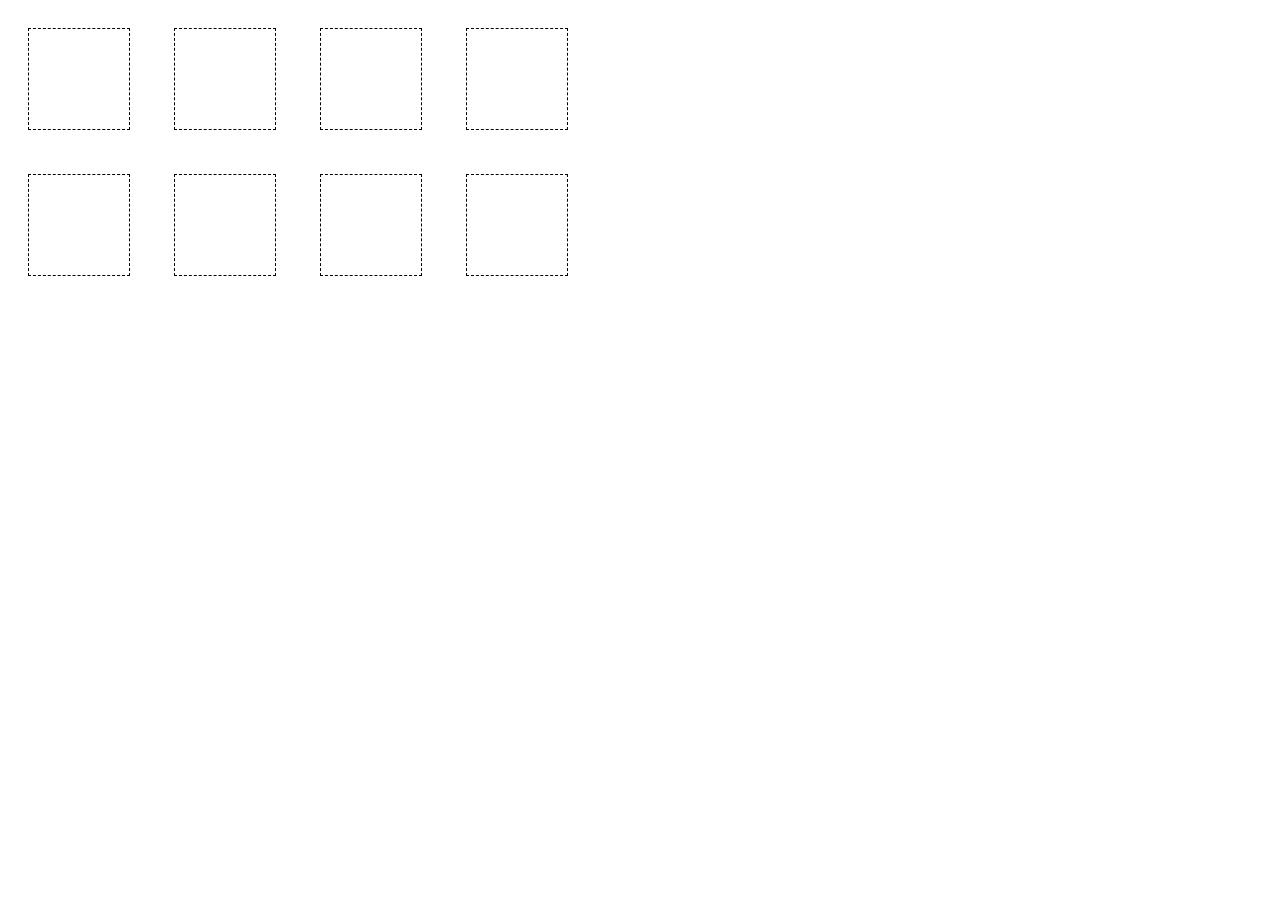
<file: Quest03/skeleton/quest.html>
<!DOCTYPE html>
<html>
	<head>
		<meta charset="UTF-8">
		<style>
			.square {
				width: 100px;
				height: 100px;
				border: 1px dashed black;
				display: inline-block;
				margin: 20px;
			}

			.enabled {
				background-color: limegreen;
				border: 1px solid black;
			}
		</style>
	</head>
	<body>
		<section class="row1">
			<div class="square"></div>
			<div class="square"></div>
			<div class="square"></div>
			<div class="square"></div>
		</section>

		<section class="row2">
			<div class="square"></div>
			<div class="square"></div>
			<div class="square"></div>
			<div class="square"></div>
		</section>

		<script>
			/* Quest 03-1 */
			
			function solve() {
				let line = prompt('입력');
				let result = '';

				for(let i = 0; i < line; i++) {
					for (let j = line - 1; j > i; j--) {
						result += ' ';
    				}
    				for (let k = 0; k <= (i * 2); k++) {
						result += '*';
    					}
   					 result += '\n';
					}
				console.log(result);
			}
			solve();

			/* Quest 03-2 */
			let row1Squares = document.querySelectorAll('.row1 .square');

			for(let node of row1Squares) {
				/* TODO: node 변수를 어떻게 조작해야 할까요? */
				node.addEventListener('click', function (){
					if(node.getAttribute('style', 'background-color') == 'background-color:yellow'){
						node.setAttribute('style', 'background-color:white');
					}
					else {
						node.setAttribute('style', 'background-color:yellow');
					}
				});
			}

			let row2Squares = document.querySelectorAll('.row2 .square');
			for(let node of row2Squares) {
				/* TODO: node 변수를 어떻게 조작해야 할까요? */
				node.addEventListener('click', function() {
					node.classList.toggle('enabled');
				})
			}
		</script>

	</body>
</html>
</file>
